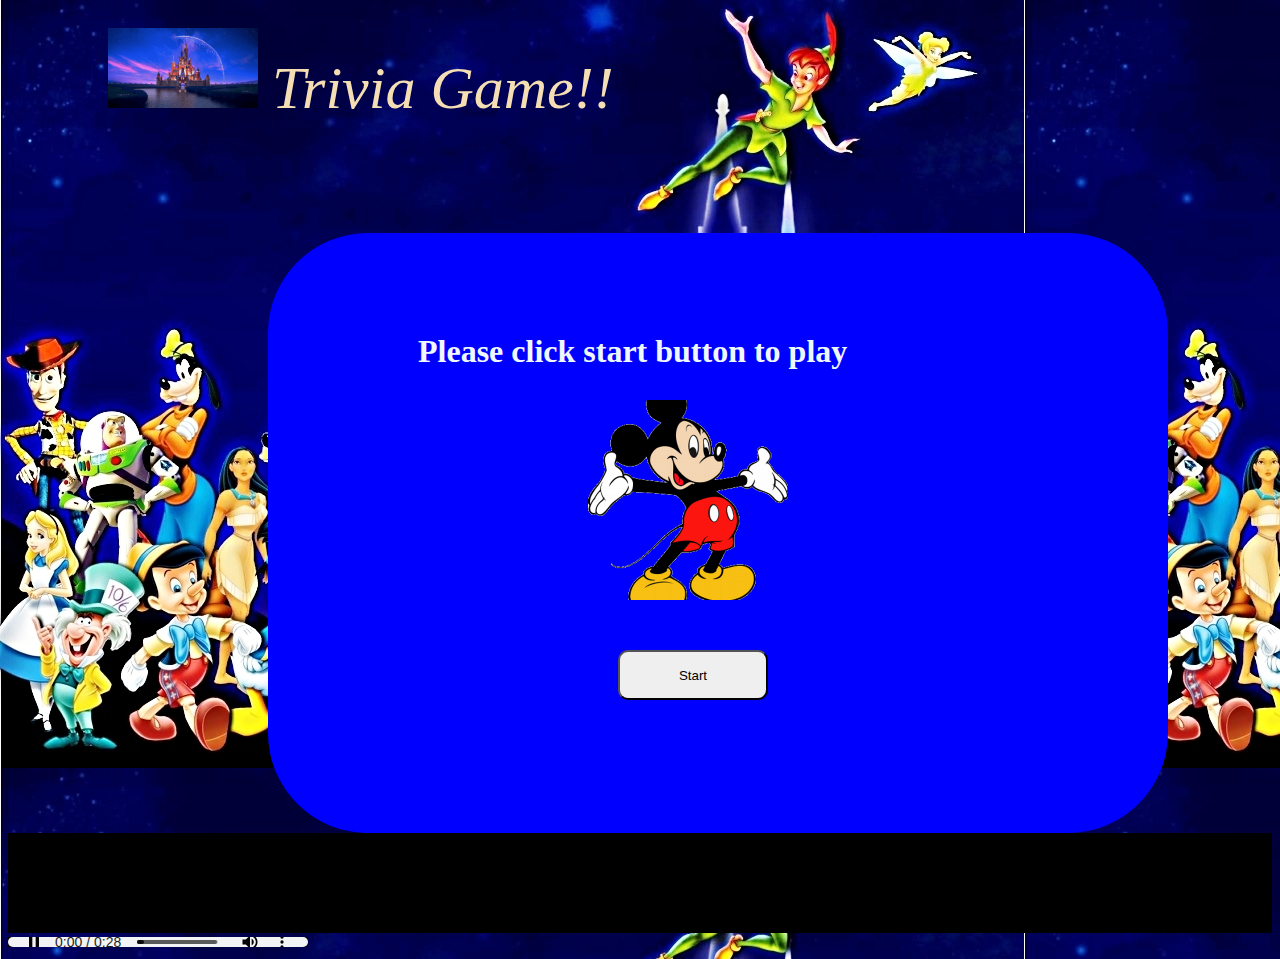
<file: index.html>
<!DOCTYPE html>
<html>

<head>
    <title>
        Trivia Game
    </title>
    <script src="https://cdnjs.cloudflare.com/ajax/libs/jquery/3.2.1/jquery.min.js"></script>

    <link rel="stylesheet" href="https://maxcdn.bootstrapcdn.com/bootstrap/4.0.0-beta.2/css/bootstrap.min.css" integrity="sha384-PsH8R72JQ3SOdhVi3uxftmaW6Vc51MKb0q5P2rRUpPvrszuE4W1povHYgTpBfshb" crossorigin="anonymous">

    <link rel="shortcut icon" type="image/png" href="assets/images/favicon.gif" />

    <link rel="stylesheet" type="text/css" href="assets/css/style.css">

</head>

<body id="background" background="assets/images/bg.jpg">
    <header>
        <img id="logo" width="150" height="80" src="assets/images/lo.gif">
        <p>Trivia Game!!</p>
    </header>
    <div>
        <div class="container">
            <h1 class="remove">
                Please click start button to play
            </h1>
            <img class="remove" id="mickey" width="200" height="200" src="assets/images/favicon.gif">
            <button class="remove" id="start">Start</button>
            <div id="quiz" class="speech">
            </div>
            <form id="answers" class="speech">
            </form>
            
            <div>
                <center><button id="test">Audio</button></center>
                
            </div>
            <div id="mytimer">
            </div>
            <div id="image">
            </div>
            <div id="printTime">
            </div>
            <div id="result">
            </div>
            <div id="printAnswer">
            </div>
            <div id="gameOver"></div>
            <img id="mmImage" width="250" height="250" src="assets/images/mm.png">
            <div id="correctAnswer">
            </div>
            <div id="wrongAnswer">
            </div>
            <div id="unAnswered">
            </div>
            <button id="restart">
                Restart
            </button>
        </div>
    </div>

    <footer>
        copyright @ Anitha
    </footer> <embed src="assets/images/music.mp3" id="music" height="10">

    <script type="text/javascript" src="assets/javascript/app.js"></script>
    <script type="text/javascript" src="assets/javascript/speech.js"></script>

</body>

</html>
</file>
<file: assets/css/style.css>
#logo {
    margin-left: 100px;
    margin-top: 20px;
}

p {
    display: inline;
    font-family: fantasy;
    font-size: 60px;
    margin-left: 10px;
    font-style: italic;
    color: wheat;
    padding-top: 30px;
}

.container {
    border: hidden;
    background-color: blue;
    width: 900px;
    margin-left: 260px;
    margin-top: 110px;
    height: 600px;
    border-radius: 100px;
}

#start,
#restart {
    margin-top: 50px;
    margin-left: 350px;
    width: 150px;
    height: 50px;
    border-radius: 10px;
    cursor: pointer;
}

#restart {
    margin-top: 20px;
    margin-bottom: 10px;
}

#start:hover,
#restart:hover {
    background-color: darkorange;
}

#mickey {
    margin-left: 320px;
    margin-top: 30px;
    display: block;
}

h1 {
    font-family: fantasy;
    padding-top: 100px;
    padding-left: 100px;
    margin-left: 50px;
    color: aliceblue;
}

footer {
    display: block;
    border: hidden;
    background-color: black;
    padding-top: 20px;
    height: 80px;
    font-size: 20px;
    text-align: center;
}

#quiz,
#answers {
    margin-left: 50px;
    margin-bottom: 5px;
    padding-top: 60px;
    font-size: 35px;
    color: white;
}

#mycounter {
    margin-left: 50px;
    padding-top: 60px;
    font-size: 25px;
    color: white;
}

input {
    margin-top: 30px;
    cursor: pointer;
    margin-right: 20px;
}

#mytimer {
    margin-top: 50px;
    margin-left: 300px;
    border: hidden;
    background-color: white;
    border-radius: 20px;
    padding-top: 20px;
    width: 300px;
    height: 80px;
    color: black;
    font-size: 30px;
    text-align: center;
}

#image,
#mmImage {
    margin-left: 300px;
    margin-top: 0px;
    margin-bottom: 20px;
}

#result {
    color: greenyellow;
    font-size: 30px;
    font-family: fantasy;
    text-align: center;
    margin-top: 10px;
}

#printTime {
    margin-top: 10px;
    color: gold;
    font-size: 30px;
    text-align: center;
}

#printAnswer {
    margin-top: 10px;
    color: gold;
    font-size: 30px;
    text-align: center;
}

#correctAnswer,
#wrongAnswer,
#unAnswered,
#gameOver {
    text-align: center;
    color: greenyellow;
    font-size: 30px;
    font-family: fantasy;
}

#gameOver {
    color: yellow;
    font-size: 50px;
}

#test{
    background-color: bisque;
    
}
</file>
